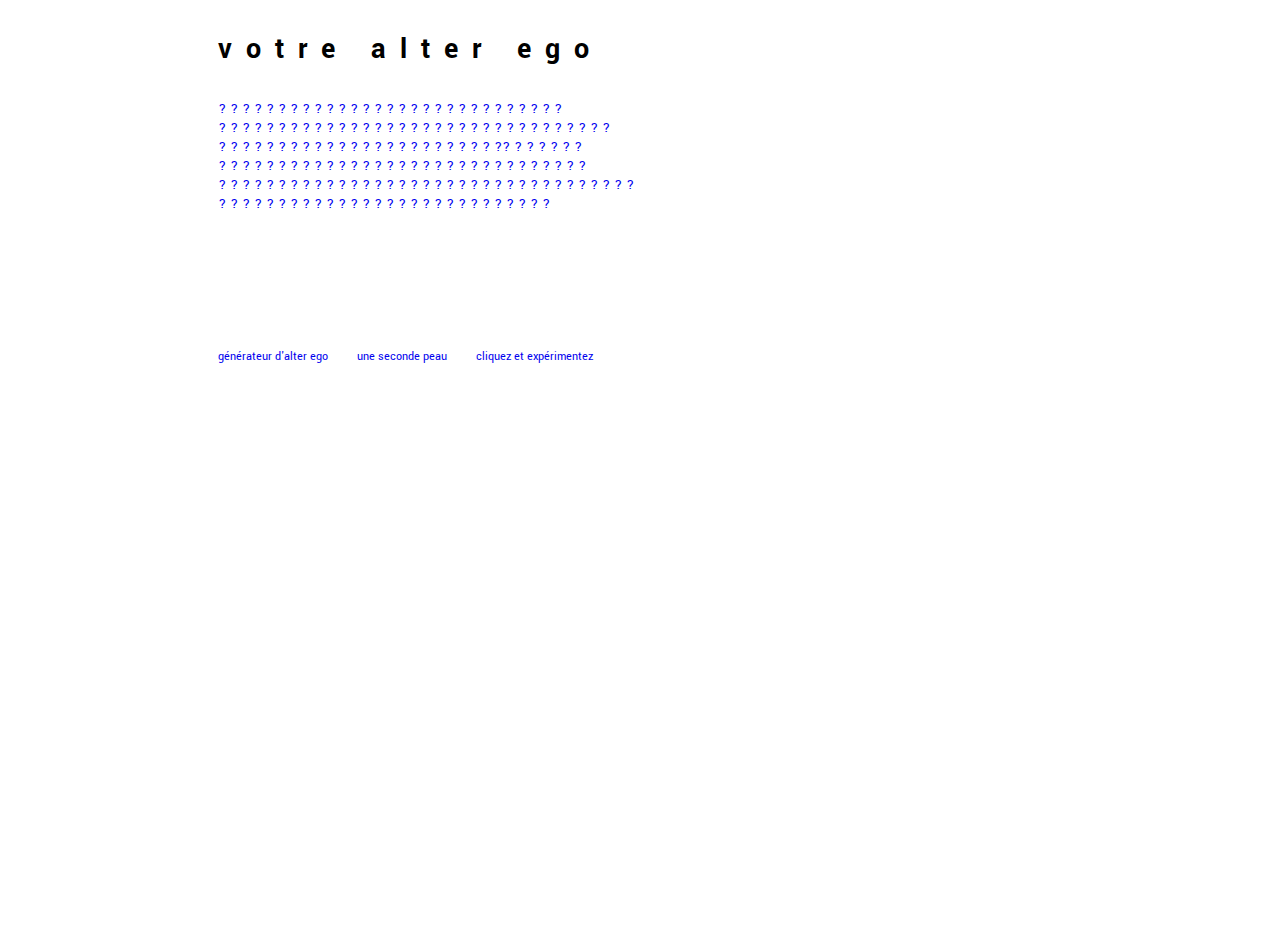
<file: index.html>
<!DOCTYPE html>
<html>
    <head>
        <meta charset="utf-8" />
        <title>Titre</title>
         <link rel="stylesheet" href="style.css" />
        <style type="text/css">
        	.pickup li{
        		display: none;
        	}
        	.pickup li.show{
        		display: inline-block;
        	}
        </style>
    </head>

    	<body>
  		<div class="global">

  			<h1> <ul> <li>votre alter ego</li> 
            </ul>
        </h1>
  		
  		<div class="intro">

    			<a href="description.html">
    				<ul>
    			<li>? ? ? ? ? ? ? ? ? ? ? ? ? ? ? ? ? ? ? ? ? ?  ? ? ? ? ? ? ?</li>
                <li>? ? ? ? ? ? ? ? ? ? ? ? ? ? ? ? ? ? ? ? ? ? ? ? ? ? ? ? ? ? ? ? ?</li>
                <li>? ? ? ? ? ? ? ? ? ? ? ? ? ? ? ? ? ? ? ? ? ? ? ?? ? ? ? ? ? ?</li>
                <li>? ? ? ? ? ? ? ? ? ? ? ? ? ? ? ? ? ? ? ? ? ? ? ? ? ? ? ? ? ? ?</li>
                <li>? ? ? ? ? ? ? ? ? ? ? ? ? ? ? ? ? ? ? ? ? ? ? ? ? ? ? ? ? ? ? ? ? ? ?</li>
                <li>? ? ? ? ? ? ? ? ? ? ? ? ? ? ? ? ? ? ? ? ? ? ? ? ? ? ? ?</li>
    				</ul>
    			</a>
    </div>
    		
			<footer>
				<ul>
          <li><a href="index.html"> générateur d'alter ego </a></li>
					<li><a href="explication.html">une seconde peau</a></li>
					<li><a href="description.html">cliquez et expérimentez</a></li>
				</ul>
			
			</footer>
		</div>



<!-- ici votre contenu -->

		<script type="text/javascript">

	



		</script>

		</div>

    	</body>
</html>
</file>
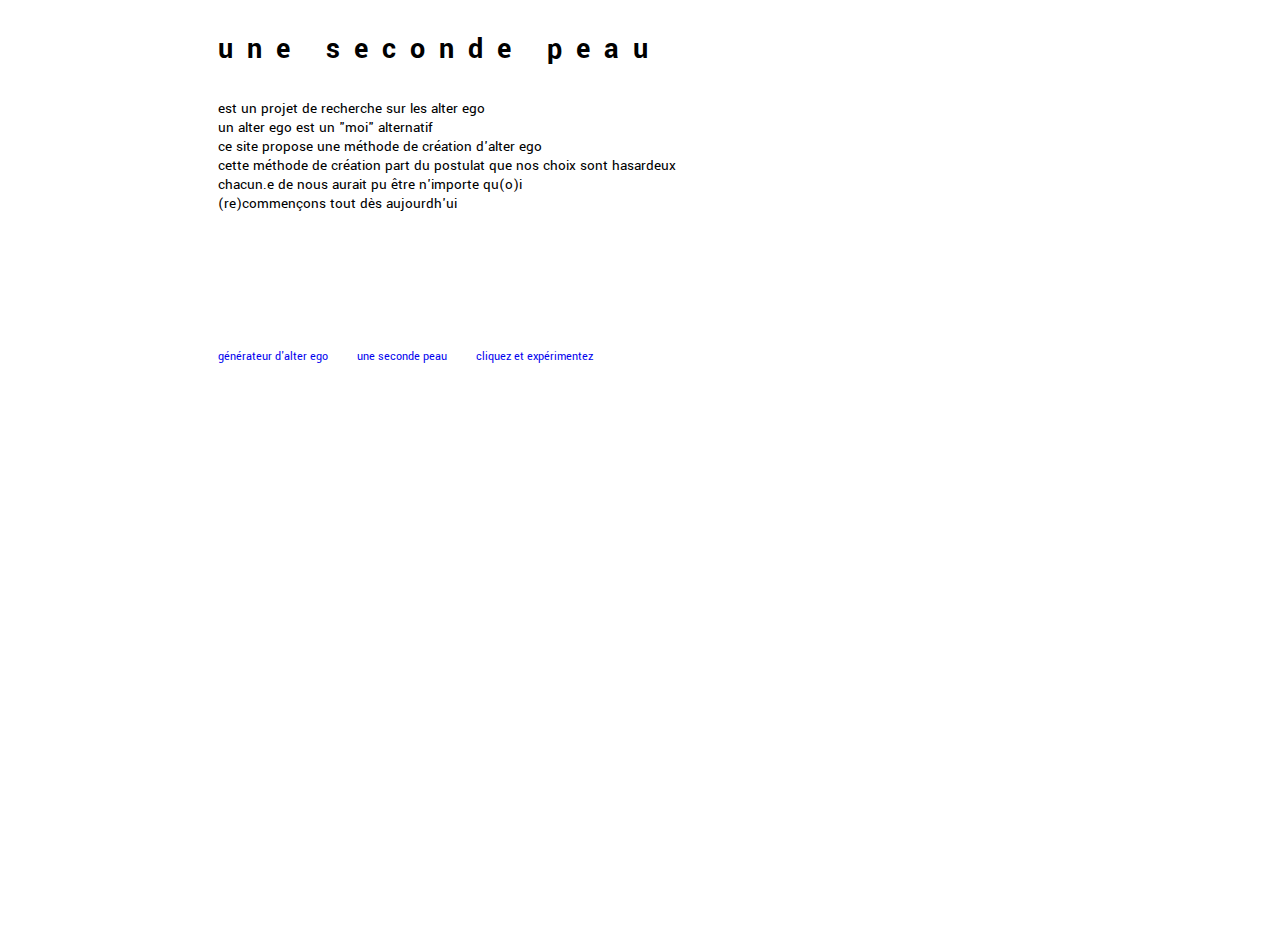
<file: explication.html>
<!DOCTYPE html>
<html>
    <head>
        <meta charset="utf-8" />
        <title>Titre</title>
         <link rel="stylesheet" href="style.css" />
          <style type="text/css">
            .pickup li{
                display: none;
            }
        </style>
        
    </head>

    	<body>
    		<div class="global">
                <h1>
                    <ul>
                        <li>une seconde peau</li>
                    </ul>
                </h1>
                <div class="intro">
                    <ul> 
                        <li>est un projet de recherche sur les alter ego</li>
                         <li>un alter ego est un "moi" alternatif</li>
                         <li>ce site propose une méthode de création d'alter ego</li>
                         <li>cette méthode de création part du postulat que nos choix sont hasardeux</li>
                         <li>chacun.e de nous aurait pu être n'importe qu(o)i</li>
                        <li> (re)commençons tout dès aujourdh'ui</li>
                    </ul>
                </div>
            <footer>
                <ul>
          <li><a href="index.html">générateur d'alter ego</a></li>
                    <li><a href="explication.html">une seconde peau</a></li>
                    <li><a href="description.html">cliquez et expérimentez</a></li>
                </ul>
            
            </footer>
   
            </div>
        </body>
</file>
<file: style.css>
@import  url('https://fonts.googleapis.com/css2?family=Yantramanav:wght@100;300;400;500;700;900&display=swap');

body{
	font-family: 'Yantramanav', sans-serif;
	font-weight: 400;
	font-size: 15px;

}

.global{

background-color: white;
margin-left: 20px;
margin-top: 20px;
margin-right: : auto;
width: 900px;
height:900px;
text-align: left;
}

h1{
	letter-spacing: 14px;
	font-weight: 200px;
	margin-bottom: 0px;
	margin-right: auto;
	margin-left: 150px;
}

.intro {
  width: 500px;
  height: 100px;
  margin-top: 25px;
  margin-right: auto;
  margin-bottom: 0px;
  margin-left: 150px;
}


.pickupli{
	line-height: 30px;
}

ul{
	list-style-type: none;
	margin-left: 0px;
}


footer{
	font-size: 12px;
	margin-top: 150px;
 	padding-right: 100px;
 	margin-right: auto;
 		margin-left: 150px;
}

footer li{
	display: inline;
	padding-right: 26px;
}

a {
	text-decoration: none;

}



.pickup{
	display: inline-block;
</file>
